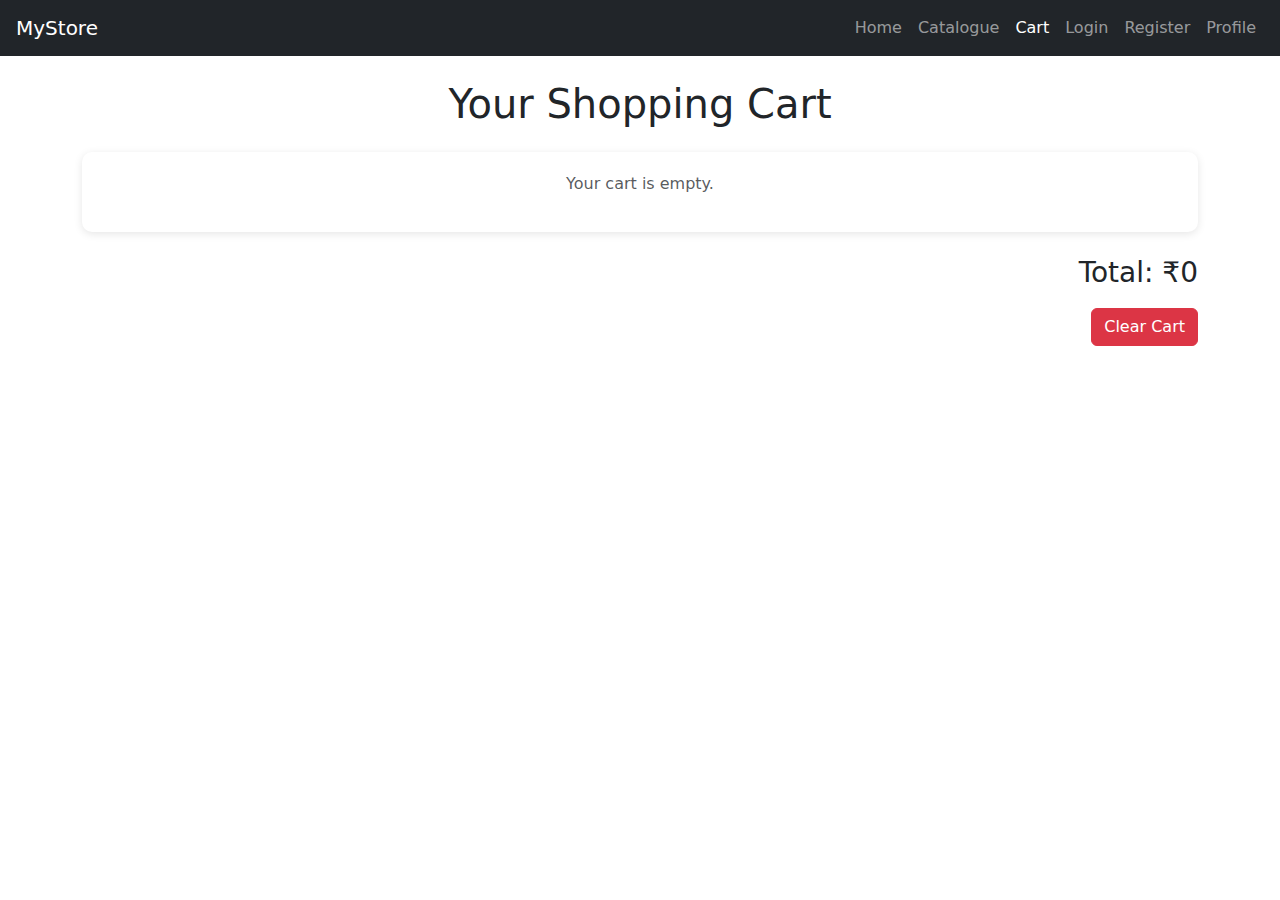
<file: BBStore/cart.html>
<!DOCTYPE html>
<html lang="en">
<head>
  <meta charset="UTF-8">
  <meta name="viewport" content="width=device-width, initial-scale=1.0">
  <title>Cart - MyStore</title>
  <link rel="stylesheet" href="css/cart.css">
  <link href="https://cdn.jsdelivr.net/npm/bootstrap@5.3.2/dist/css/bootstrap.min.css" rel="stylesheet">
  <script src="https://cdn.jsdelivr.net/npm/bootstrap@5.3.2/dist/js/bootstrap.bundle.min.js"></script>
</head>
<body>

<!-- Navbar -->
<nav class="navbar navbar-expand-lg navbar-dark bg-dark px-3">
  <a class="navbar-brand" href="index.html">MyStore</a>
  <div class="collapse navbar-collapse">
    <ul class="navbar-nav ms-auto">
      <li class="nav-item"><a class="nav-link" href="index.html">Home</a></li>
      <li class="nav-item"><a class="nav-link" href="catalogue.html">Catalogue</a></li>
      <li class="nav-item"><a class="nav-link active" href="cart.html">Cart</a></li>
      <li class="nav-item"><a class="nav-link" href="login.html">Login</a></li>
      <li class="nav-item"><a class="nav-link" href="register.html">Register</a></li>
      <li class="nav-item"><a class="nav-link" href="profile.html">Profile</a></li>
    </ul>
  </div>
</nav>

<main class="container my-4">
  <h1 class="text-center mb-4">Your Shopping Cart</h1>
  <div id="cart-items" class="cart-items"></div>
  <h3 class="text-end mt-4" id="total-price"></h3>
  <div class="text-end">
    <button class="btn btn-danger" onclick="clearCart()">Clear Cart</button>
  </div>
</main>

<script>
function displayCart() {
  let cart = JSON.parse(localStorage.getItem('cart')) || [];
  let container = document.getElementById('cart-items');
  let total = 0;
  container.innerHTML = '';

  if (cart.length === 0) {
    container.innerHTML = '<p class="text-center text-muted">Your cart is empty.</p>';
  } else {
    cart.forEach((item, index) => {
      total += item.price;
      container.innerHTML += `
        <div class="cart-item d-flex justify-content-between align-items-center border-bottom py-2">
          <div>
            <strong>${item.name}</strong> - ₹${item.price}
          </div>
          <button class="btn btn-sm btn-outline-danger" onclick="removeItem(${index})">Remove</button>
        </div>`;
    });
  }

  document.getElementById('total-price').innerText = 'Total: ₹' + total;
}

function removeItem(index) {
  let cart = JSON.parse(localStorage.getItem('cart')) || [];
  cart.splice(index, 1);
  localStorage.setItem('cart', JSON.stringify(cart));
  displayCart();
}

function clearCart() {
  localStorage.removeItem('cart');
  displayCart();
}

displayCart();
</script>

</body>
</html>
</file>
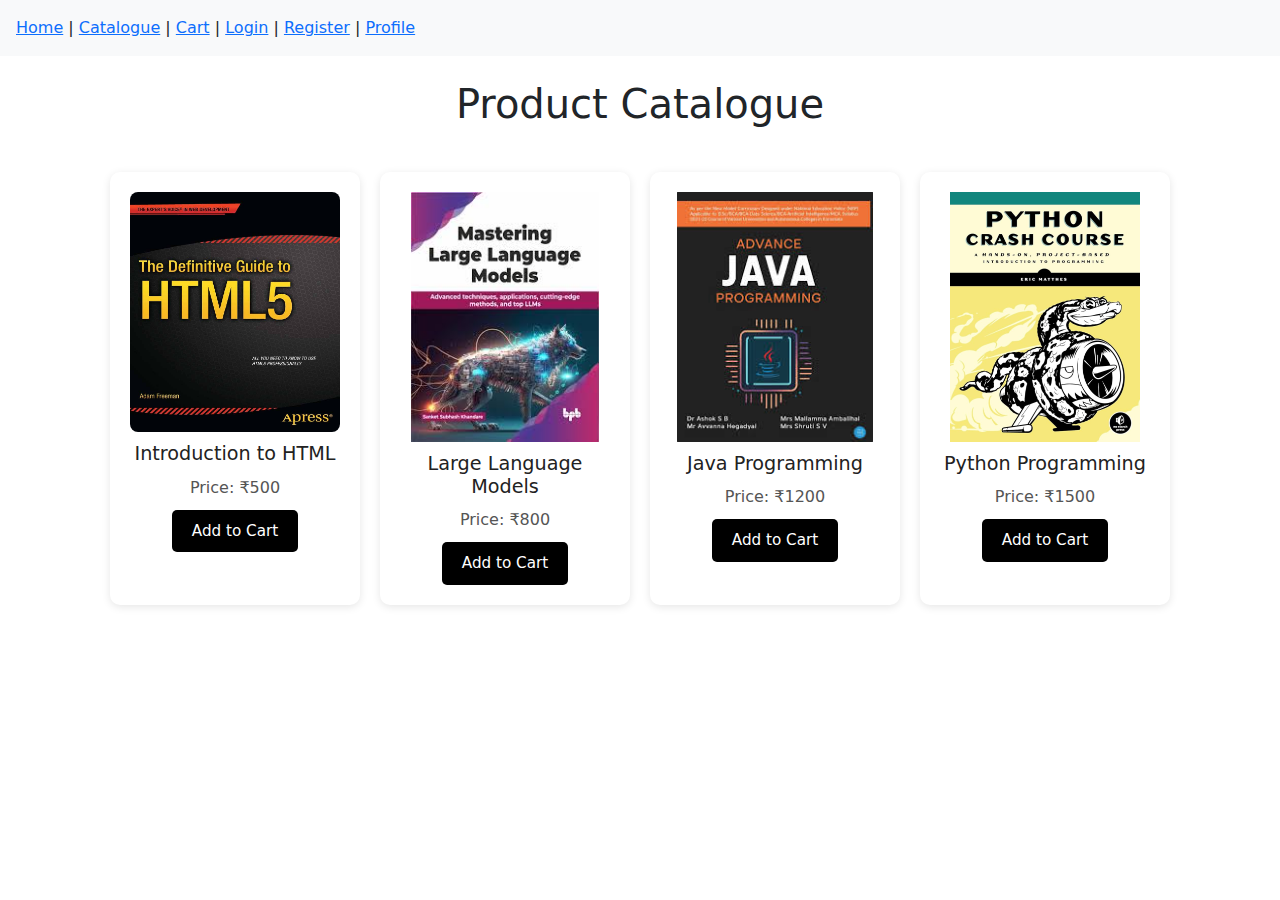
<file: BBStore/catalogue.html>
<!DOCTYPE html>
<html lang="en">
<head>
  <meta charset="UTF-8">
  <meta name="viewport" content="width=device-width, initial-scale=1.0">
  <title>Catalogue - MyStore</title>
  <link rel="stylesheet" href="css/catalogue.css">
  <!-- Bootstrap CSS -->
  <link href="https://cdn.jsdelivr.net/npm/bootstrap@5.3.2/dist/css/bootstrap.min.css" rel="stylesheet">
  <script src="https://cdn.jsdelivr.net/npm/bootstrap@5.3.2/dist/js/bootstrap.bundle.min.js"></script>
</head>
<body>
  <!-- Navbar -->
  <nav class="p-3 bg-light">
    <a href="index.html">Home</a> |
    <a href="catalogue.html">Catalogue</a> |
    <a href="cart.html">Cart</a> |
    <a href="login.html">Login</a> |
    <a href="register.html">Register</a> |
    <a href="profile.html">Profile</a>
  </nav>

  <h1 class="text-center my-4">Product Catalogue</h1>

  <div class="catalogue">
    <div class="product">
      <img src="assets/book1.jpeg" alt="Programming with Java">
      <h3>Introduction to HTML</h3>
      <p>Price: ₹500</p>
      <button onclick="addToCart('Introduction to HTML', 500)">Add to Cart</button>
    </div>
    <div class="product">
      <img src="assets/book2.jpeg" alt="Python Programming">
      <h3>Large Language Models</h3>
      <p>Price: ₹800</p>
      <button onclick="addToCart('Large Language Models', 800)">Add to Cart</button>
    </div>
    <div class="product">
      <img src="assets/book3.jpeg" alt="Introduction to HTML">
      <h3>Java Programming</h3>
      <p>Price: ₹1200</p>
      <button onclick="addToCart('Java Programming', 1200)">Add to Cart</button>
    </div>
    <div class="product">
      <img src="assets/book4.jpg" alt="Introduction to HTML">
      <h3>Python Programming</h3>
      <p>Price: ₹1500</p>
      <button onclick="addToCart('Python Programming', 1200)">Add to Cart</button>
    </div>
    
  </div>

  <script>
    function addToCart(name, price) {
      let cart = JSON.parse(localStorage.getItem('cart')) || [];
      cart.push({ name, price });
      localStorage.setItem('cart', JSON.stringify(cart));
      alert(`${name} added to cart!`);
    }
  </script>
</body>
</html>
</file>
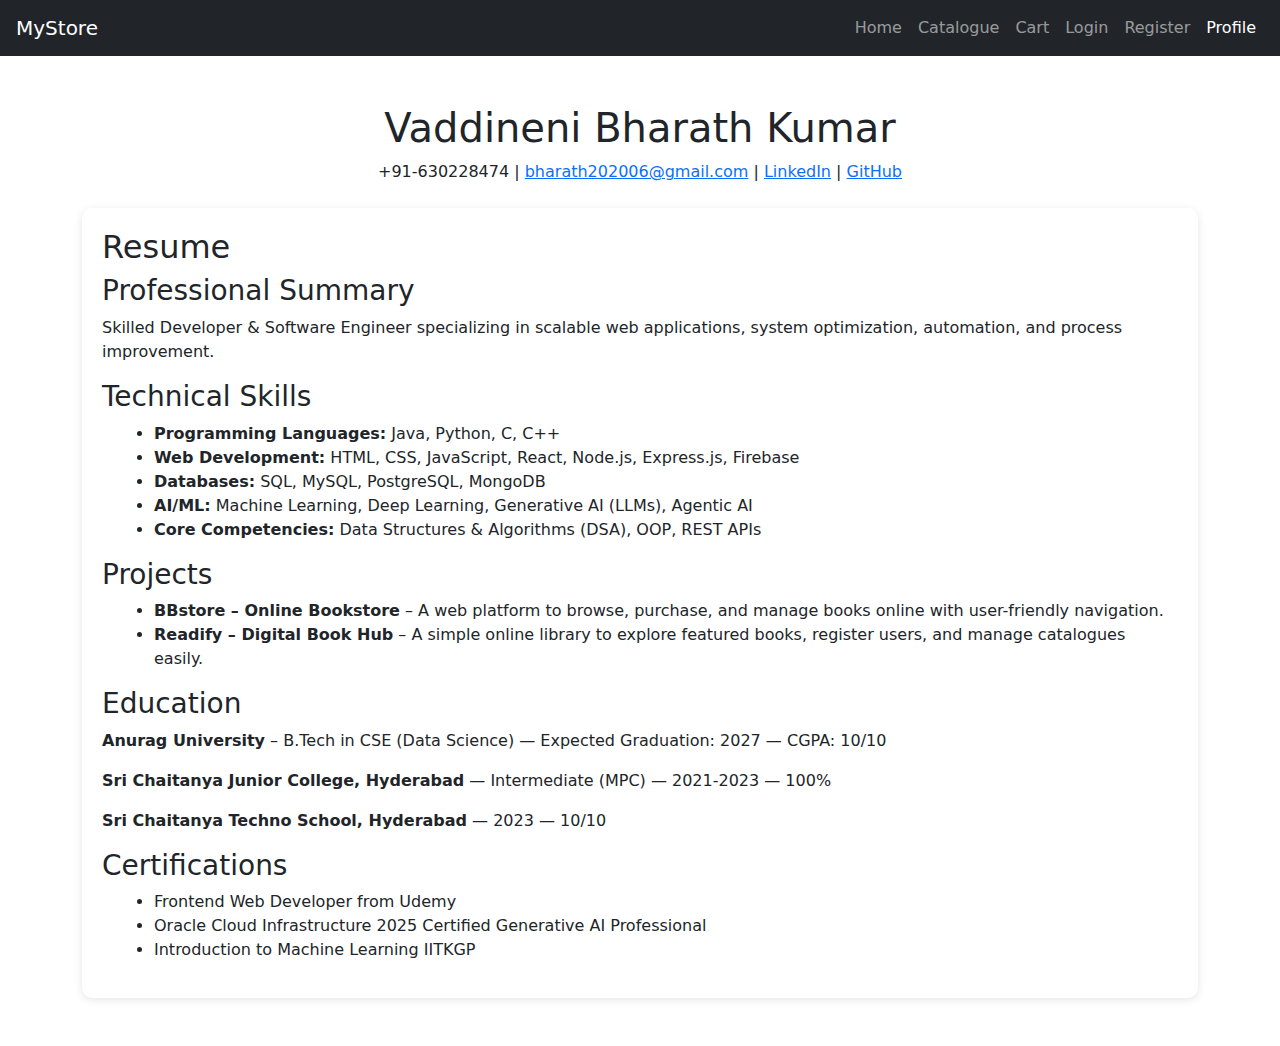
<file: BBStore/profile.html>
<!DOCTYPE html>
<html lang="en">
<head>
  <meta charset="UTF-8">
  <meta name="viewport" content="width=device-width, initial-scale=1.0">
  <title>Profile - Vaddineni Bharath Kumar</title>
  <link rel="stylesheet" href="css/profile.css">
  <link href="https://cdn.jsdelivr.net/npm/bootstrap@5.3.2/dist/css/bootstrap.min.css" rel="stylesheet">
</head>
<body>

<!-- Navbar -->
<nav class="navbar navbar-expand-lg navbar-dark bg-dark px-3">
  <a class="navbar-brand" href="index.html">MyStore</a>
  <div class="collapse navbar-collapse">
    <ul class="navbar-nav ms-auto">
      <li class="nav-item"><a class="nav-link" href="index.html">Home</a></li>
      <li class="nav-item"><a class="nav-link" href="catalogue.html">Catalogue</a></li>
      <li class="nav-item"><a class="nav-link" href="cart.html">Cart</a></li>
      <li class="nav-item"><a class="nav-link" href="login.html">Login</a></li>
      <li class="nav-item"><a class="nav-link" href="register.html">Register</a></li>
      <li class="nav-item"><a class="nav-link active" href="profile.html">Profile</a></li>
    </ul>
  </div>
</nav>

<main class="container my-5">
  <h1 class="text-center">Vaddineni Bharath Kumar</h1>
  <p class="text-center">
    +91-630228474 | 
    <a href="mailto:bharath202006@gmail.com">bharath202006@gmail.com</a> | 
    <a href="https://www.linkedin.com/in/bharathkumar-engineer/" target="_blank">LinkedIn</a> |
    <a href="https://github.com/Bharath775-pro" target="_blank">GitHub</a>
  </p>

  <!-- Resume in HTML -->
  <section class="resume-html my-4">
    <h2>Resume</h2>
    <h3>Professional Summary</h3>
    <p>Skilled Developer & Software Engineer specializing in scalable web applications, system optimization, automation, and process improvement.</p>

    <h3>Technical Skills</h3>
    <ul>
      <li><strong>Programming Languages:</strong> Java, Python, C, C++</li>
      <li><strong>Web Development:</strong> HTML, CSS, JavaScript, React, Node.js, Express.js, Firebase</li>
      <li><strong>Databases:</strong> SQL, MySQL, PostgreSQL, MongoDB</li>
      <li><strong>AI/ML:</strong> Machine Learning, Deep Learning, Generative AI (LLMs), Agentic AI</li>
      <li><strong>Core Competencies:</strong> Data Structures & Algorithms (DSA), OOP, REST APIs</li>
    </ul>


    <h3>Projects</h3>
    <ul>
      <li><strong>BBstore – Online Bookstore</strong> – A web platform to browse, purchase, and manage books online with user-friendly navigation.</li>
      <li><strong>Readify – Digital Book Hub</strong> – A simple online library to explore featured books, register users, and manage catalogues easily.</li>
    </ul>

    <h3>Education</h3>
    <p><strong>Anurag University</strong> – B.Tech in CSE (Data Science) — Expected Graduation: 2027 — CGPA: 10/10</p>
    <p><strong>Sri Chaitanya Junior College, Hyderabad</strong> — Intermediate (MPC) — 2021-2023 — 100%</p>
    <p><strong>Sri Chaitanya Techno School, Hyderabad</strong> — 2023 — 10/10</p>

    <h3>Certifications</h3>
    <ul>
      <li>Frontend Web Developer from Udemy</li>
      <li>Oracle Cloud Infrastructure 2025 Certified Generative AI Professional</li>
      <li>Introduction to Machine Learning IITKGP</li>
    </ul>
  </section>


</main>

</body>
</html>
</file>
<file: BBStore/css/cart.css>
body {
  font-family: Arial, sans-serif;
  background-color: #f8f9fa;
  margin: 0;
}

h1 {
  font-size: 2rem;
}

.cart-items {
  background: white;
  padding: 20px;
  border-radius: 10px;
  box-shadow: 0px 2px 8px rgba(0,0,0,0.1);
}

.cart-item button {
  font-size: 0.85rem;
}

button.btn-danger {
  margin-top: 10px;
}
</file>
<file: BBStore/css/catalogue.css>
/* General Styling */
body {
    font-family: Arial, sans-serif;
    margin: 0;
    padding: 0;
    background-color: #f4f4f4;
}

h1 {
    text-align: center;
    margin: 30px 0;
    font-size: 2rem;
    color: #333;
}

/* Catalogue Layout */
.catalogue {
    display: grid;
    grid-template-columns: repeat(auto-fit, minmax(220px, 1fr));
    gap: 20px;
    max-width: 1100px;
    margin: 0 auto;
    padding: 20px;
}

.product {
    background: white;
    border-radius: 10px;
    padding: 20px;
    box-shadow: 0px 2px 8px rgba(0,0,0,0.1);
    text-align: center;
    transition: transform 0.2s ease;
}

.product:hover {
    transform: translateY(-5px);
}

.product img {
    width: 100%;
    max-height: 250px;
    object-fit: contain;
    border-radius: 8px;
}

.product h3 {
    font-size: 1.2rem;
    margin: 10px 0;
    color: #222;
}

.product p {
    font-size: 1rem;
    color: #555;
    margin-bottom: 10px;
}

.product button {
    background-color: #000000;
    color: white;
    border: none;
    padding: 10px 20px;
    border-radius: 5px;
    cursor: pointer;
    font-size: 0.95rem;
}

.product button:hover {
    background-color: #000000;
}
</file>
<file: BBStore/css/profile.css>
body {
  font-family: Arial, sans-serif;
  background-color: #f8f9fa;
}

h1 {
  font-size: 2rem;
  margin-bottom: 10px;
}

h2 {
  margin-top: 30px;
}

.resume-html, .resume-viewer {
  background: white;
  padding: 20px;
  border-radius: 10px;
  box-shadow: 0px 2px 8px rgba(0,0,0,0.1);
}

.resume-html ul {
  margin-left: 20px;
}

.resume-viewer iframe {
  border: 2px solid #ddd;
  border-radius: 10px;
}
</file>
